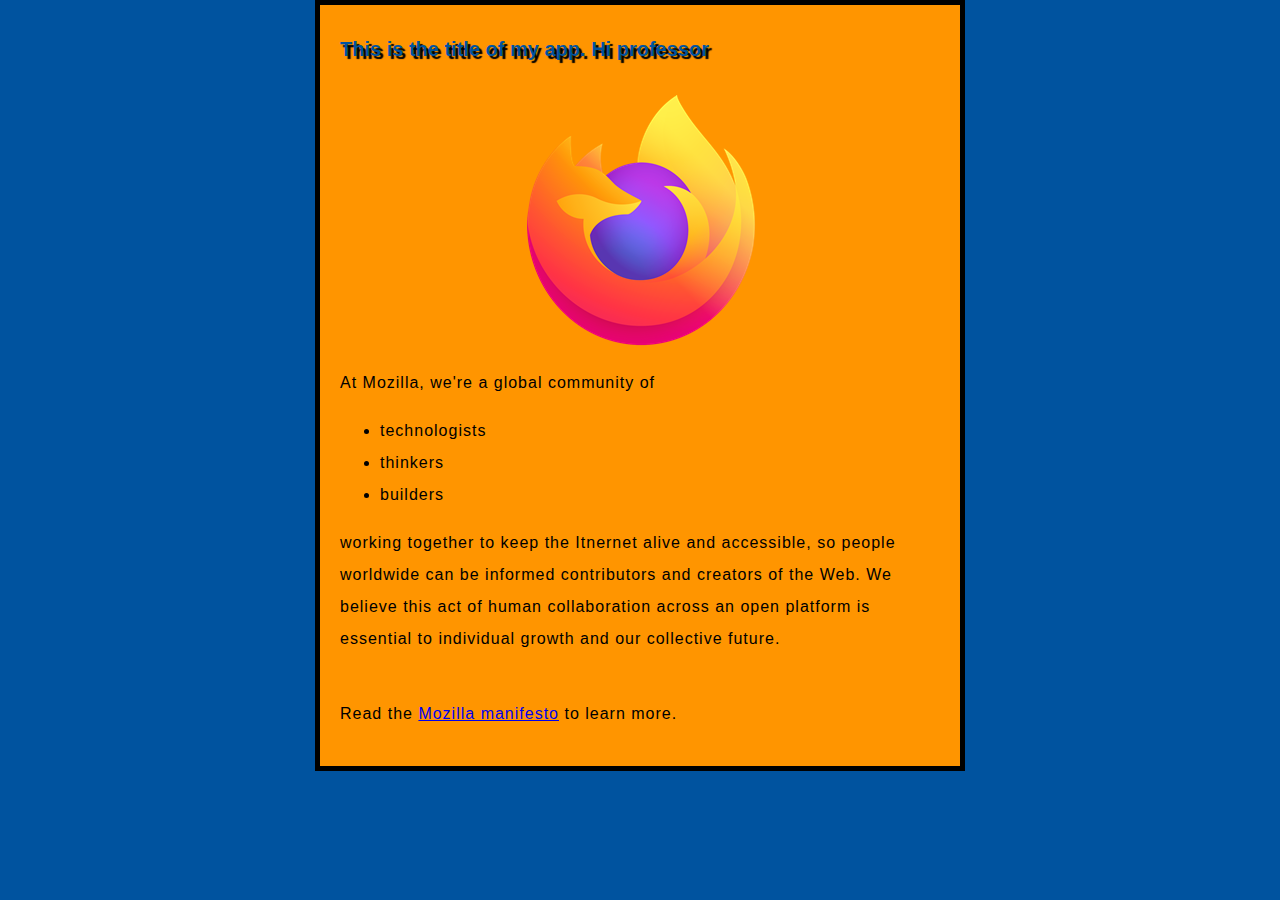
<file: index.html>
<!doctype html>

<html lang="en US">
    <head>
        <meta charset="utf-8"/>
        <meta name="viewport" content="width-device-width"/>
        <title>My test page</title>
        <link
            href="./styles/style.css"
            rel="stylesheet" 
            type="text/css"/>
    </head>
    <body>
        <h1>This is the title of my app. Hi professor</h1>
        <img src="images/firefox-icon.png" alt="The year is 2024. Firefoxes have taken over the planet."/>
        <p>At Mozilla, we're a global community of</p>

        <ul>
            <li>technologists</li>
            <li>thinkers</li>
            <li>builders</li>
        </ul>

        <p>working together to keep the Itnernet alive and accessible, so people worldwide can be informed contributors and creators of the Web. We believe this act of human collaboration across an open platform is essential to individual growth and our collective future.</p>
        </br>
        <p>Read the <a href="https://www.mozilla.org/en-US/about/manifesto/">Mozilla manifesto</a> to learn more.</p>
    </body>
</html>
</file>
<file: styles/style.css>
html {
  background-color: #00539f;
  font-size: 10px; /* px means "pixels": the base font size is now 10 pixels high */
  font-family: "Open Sans", sans-serif; /* this should be the rest of the output you got from Google Fonts */
}
h1 {
    marign: 0;
    padding: 20px 0;
    color: #00539f;
    text-shadow: 3px 3px 1px black;
}
body {
    width: 600px;
    margin: 0 auto;
    background-color: #ff9500;
    padding: 0 20px 20px 20px;
    border: 5px solid black;
}
p,
li {
  font-size: 16px;
  line-height: 2;
  letter-spacing: 1px;
}
img {
    display: block;
    margin: 0 auto;
}
</file>
